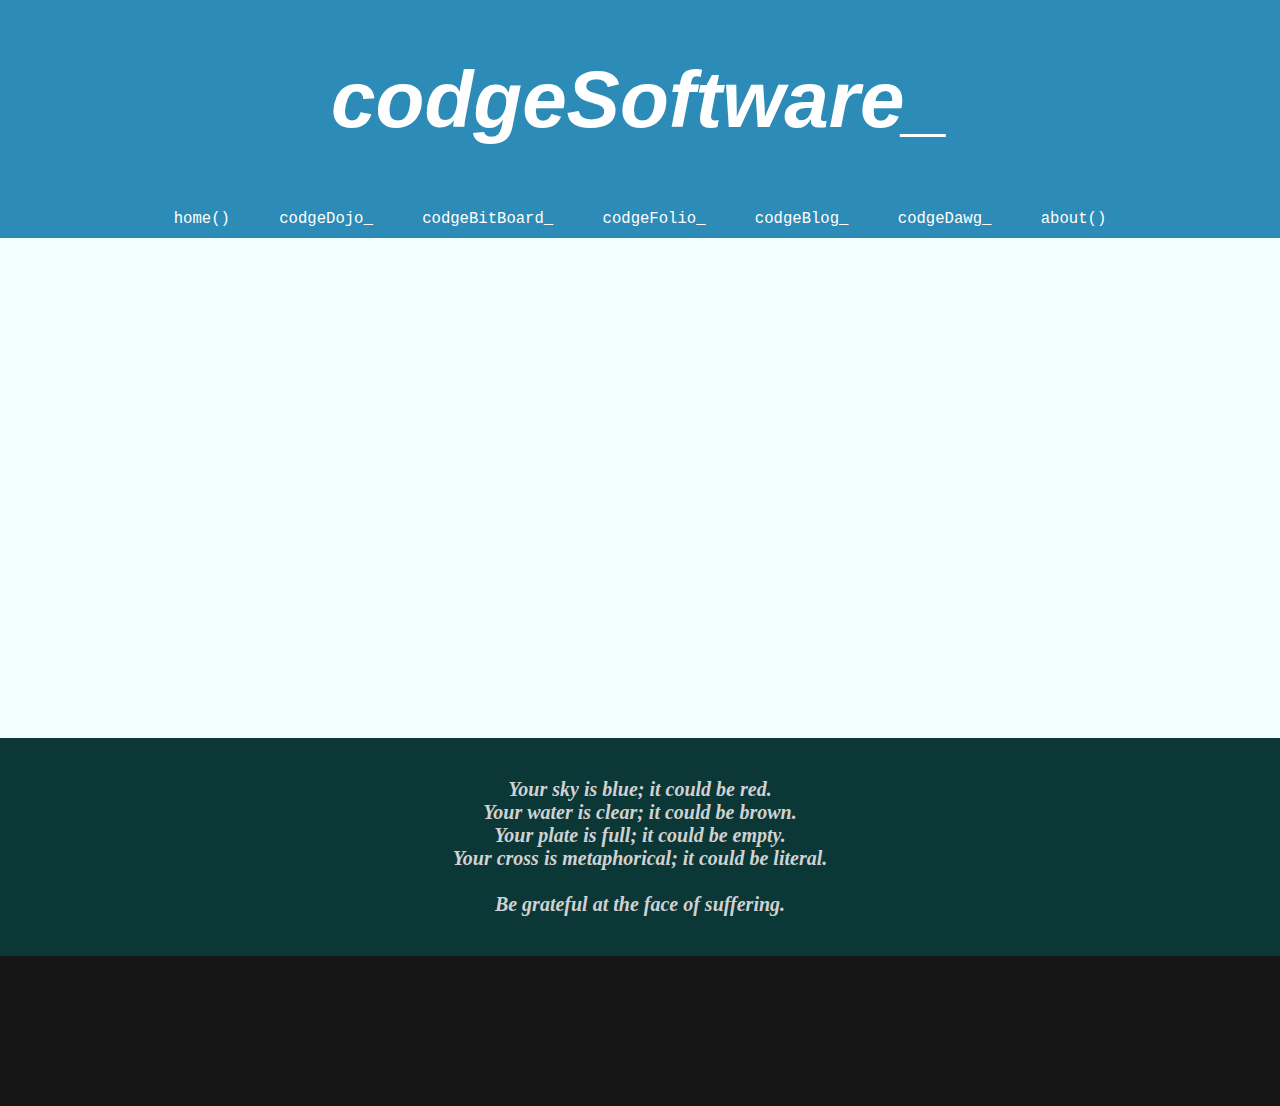
<file: website-archive-01/index.html>
<!DOCTYPE html>
<html>
    <head>
        <meta charset="UTF-8">
        <title>codgeSoftware_</title>
        <link rel="shortcut icon" href="img/pepe.jpg">
        <link rel="stylesheet" href="style.css">
    </head>
    <body>
        <div class="grid-omega">
            <div class="grid-header">
                <h1>codgeSoftware_</h1>
            </div>
            <div class="grid-nav">
                <ul>
                    <li><a href="index.html">home()</a></li>
                    <li><a href="codge-dojo.html">codgeDojo_</a></li>
                    <li><a href="codge-bit-board.html">codgeBitBoard_</a></li>
                    <li><a href="codge-folio.html">codgeFolio_</a></li>
                    <li><a href="codge-blog.html">codgeBlog_</a></li>
                    <li><a href="codge-dawg.html">codgeDawg_</a></li>
                    <li><a href="about.html">about()</a></li>
                </ul>
            </div>
            <div class="grid-main">

            </div>
            <div class="grid-footer-1">
                <div class="container-motd">
                    <h5>
                        Your sky is blue; it could be red.<br>
                        Your water is clear; it could be brown.<br>
                        Your plate is full; it could be empty.<br>
                        Your cross is metaphorical; it could be literal.<br>
                        <br>
                        Be grateful at the face of suffering.
                    </h5>
                </div>
            </div>
            <div class="grid-footer-2">

            </div>
        </div>
    </body>
</html>
</file>
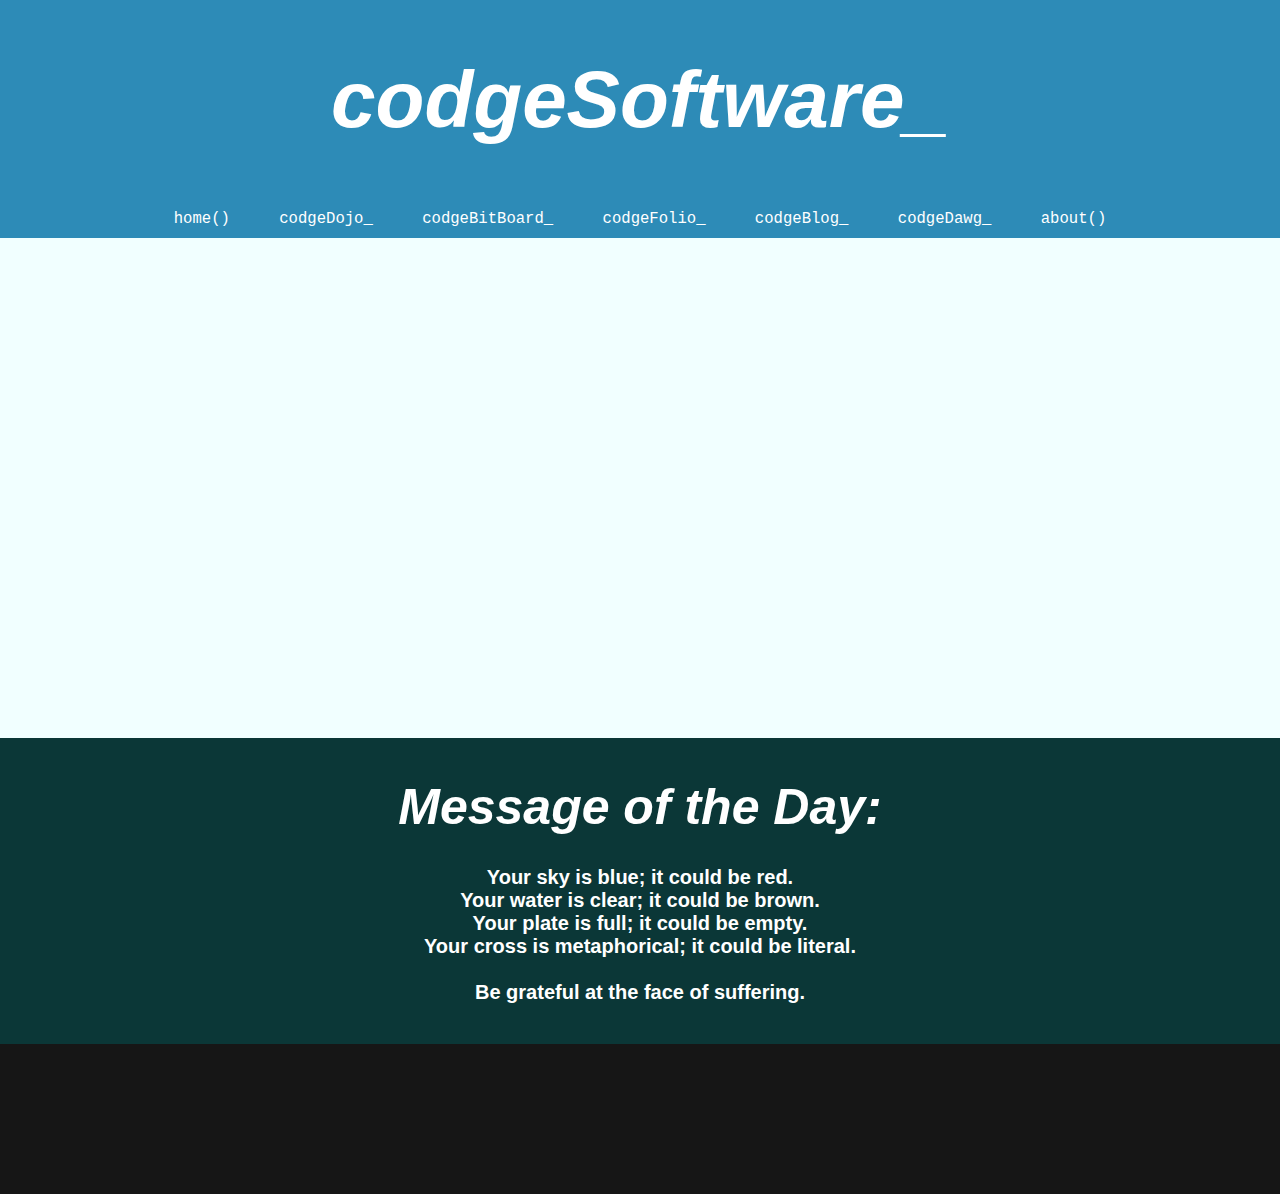
<file: website/index.html>
<!DOCTYPE html>
<html>
    <head>
        <meta charset="UTF-8">
        <title>codgeSoftware_</title>
        <link rel="shortcut icon" href="img/pepe.jpg">
        <link rel="stylesheet" href="style.css">
    </head>
    <body>
        <div class="grid-omega">
            <div class="grid-header">
                <h1>codgeSoftware_</h1>
            </div>
            <div class="grid-nav">
                <ul>
                    <li>
                        <a href="index.html">home()</a>
                    </li>
                    <li>
                        <a href="codge-dojo.html">codgeDojo_</a>
                    </li>
                    <li>
                        <a href="codge-bit-board.html">codgeBitBoard_</a>
                    </li>
                    <li>
                        <a href="codge-folio.html">codgeFolio_</a>
                    </li>
                    <li>
                        <a href="codge-blog.html">codgeBlog_</a>
                    </li>
                    <li>
                        <a href="codge-dawg.html">codgeDawg_</a>
                    </li>
                    <li>
                        <a href="about.html">about()</a>
                    </li>
                </ul>
            </div>
            <div class="grid-main">

            </div>
            <div class="grid-footer-1">
                <div class="container-motd">
                    <h2>Message of the Day:</h2>
                    <h5>
                        Your sky is blue; it could be red.<br>
                        Your water is clear; it could be brown.<br>
                        Your plate is full; it could be empty.<br>
                        Your cross is metaphorical; it could be literal.<br>
                        <br>
                        Be grateful at the face of suffering.
                    </h5>
                </div>
            </div>
            <div class="grid-footer-2">

            </div>
        </div>
    </body>
</html>
</file>
<file: website-archive-01/style.css>
html, body {
    background: palegoldenrod;
    font-family: Arial, Helvetica, sans-serif;
    padding: 0;
    margin: 0;
}

/***
Main Grid
***/
.grid-omega {
    background: black;
    margin: 0;

    display: grid;
    grid-template-columns: 1fr;
    grid-template-rows: 200px auto 500px auto 150px;
    grid-template-areas:
      "header"
      "nav"
      "main"
      "footer-1"
      "footer-2";
    gap: 0px;  /* for DEBUGGING */
}

/***
Grid: header
***/
.grid-header {
    grid-area: header;
    background: rgb(45, 139, 183);
    
    color: white;
    text-align: center;
    text-justify: auto;
    font-style: oblique;
    font-weight: bolder;
}

.grid-header h1 {
    margin: 0;
    font-size: 80px;
    padding: 54px;
}

/***
Grid: nav
***/
.grid-nav {
    grid-area: nav;
    background: rgb(45, 139, 183);
    
    color: white;
    font-family: monospace; 
    text-align: center;
}

.grid-nav ul {
    color: white;
    margin: 0;
    padding: 0;

    list-style-type: none;
    font-size: larger;
    font-weight: 300;
    overflow: hidden;
}

.grid-nav a {
    text-decoration: none;
    color: white;
}

.grid-nav a, .grid-nav li {
    display: inline-block;
    padding: 5px 10px;
}

/***
Grid: main 
***/
.grid-main {
    grid-area: main;
    background-color: rgb(241, 255, 255);
}

/***
Grid: footer-1
***/
.grid-footer-1 {
    grid-area: footer-1;
    background-color: rgb(11, 55, 55);

    color: rgb(149, 149, 149);
    text-align: center;
}

.container-motd {
    padding: 20px;
    font-family: Cambria, Cochin, Georgia, Times, 'Times New Roman', serif;
}

.container-motd h2 {
    margin: 0;
    padding: 20px 20px 10px 20px;

    font-size: 37px;
}

.container-motd h5 {
    margin: 0;
    padding: 20px;

    color: rgb(209, 209, 209);
    font-style: oblique;
    font-size: 20px;
}

/***
Grid: footer-2
***/
.grid-footer-2 {
    grid-area: footer-2;
    background-color: rgb(22, 22, 22);
}
</file>
<file: website/style.css>
html, body {
    background: palegoldenrod;
    font-family: Arial, Helvetica, sans-serif;
    padding: 0;
    margin: 0;
}

/***
Main Grid
***/
.grid-omega {
    background: black;
    margin: 0;

    display: grid;
    grid-template-columns: 1fr;
    grid-template-rows: 200px auto 500px 1fr 150px;
    grid-template-areas:
      "header"
      "nav"
      "main"
      "footer-1"
      "footer-2";
    gap: 0px;  /* for DEBUGGING */
}

/***
Grid: header
***/
.grid-header {
    grid-area: header;
    background: rgb(45, 139, 183);
    
    color: white;
    text-align: center;
    text-justify: auto;
    font-style: oblique;
    font-weight: bolder;
}

.grid-header h1 {
    margin: 0;
    font-size: 80px;
    padding: 54px;
}

/***
Grid: nav
***/
.grid-nav {
    grid-area: nav;
    background: rgb(45, 139, 183);
    
    color: white;
    font-family: monospace; 
    text-align: center;
}

.grid-nav ul {
    color: white;
    margin: 0;
    padding: 0;

    list-style-type: none;
    font-size: larger;
    font-weight: 300;
    overflow: hidden;
}

.grid-nav a {
    text-decoration: none;
    color: white;
}

.grid-nav a, .grid-nav li {
    display: inline-block;
    padding: 5px 10px;
}

/***
Grid: main 
***/
.grid-main {
    grid-area: main;
    background-color: rgb(241, 255, 255);
}

/***
Grid: footer-1
***/
.grid-footer-1 {
    grid-area: footer-1;
    background-color: rgb(11, 55, 55);

    color: white;
    text-align: center;
}

.container-motd {
    padding: 20px;
}

.container-motd h2 {
    margin: 0;
    padding: 20px 20px 10px 20px;

    font-style: oblique;
    font-size: 50px;
}

.container-motd h5 {
    margin: 0;
    padding: 20px;

    font-size: 20px;
}

/***
Grid: footer-2
***/
.grid-footer-2 {
    grid-area: footer-2;
    background-color: rgb(22, 22, 22);
}
</file>
